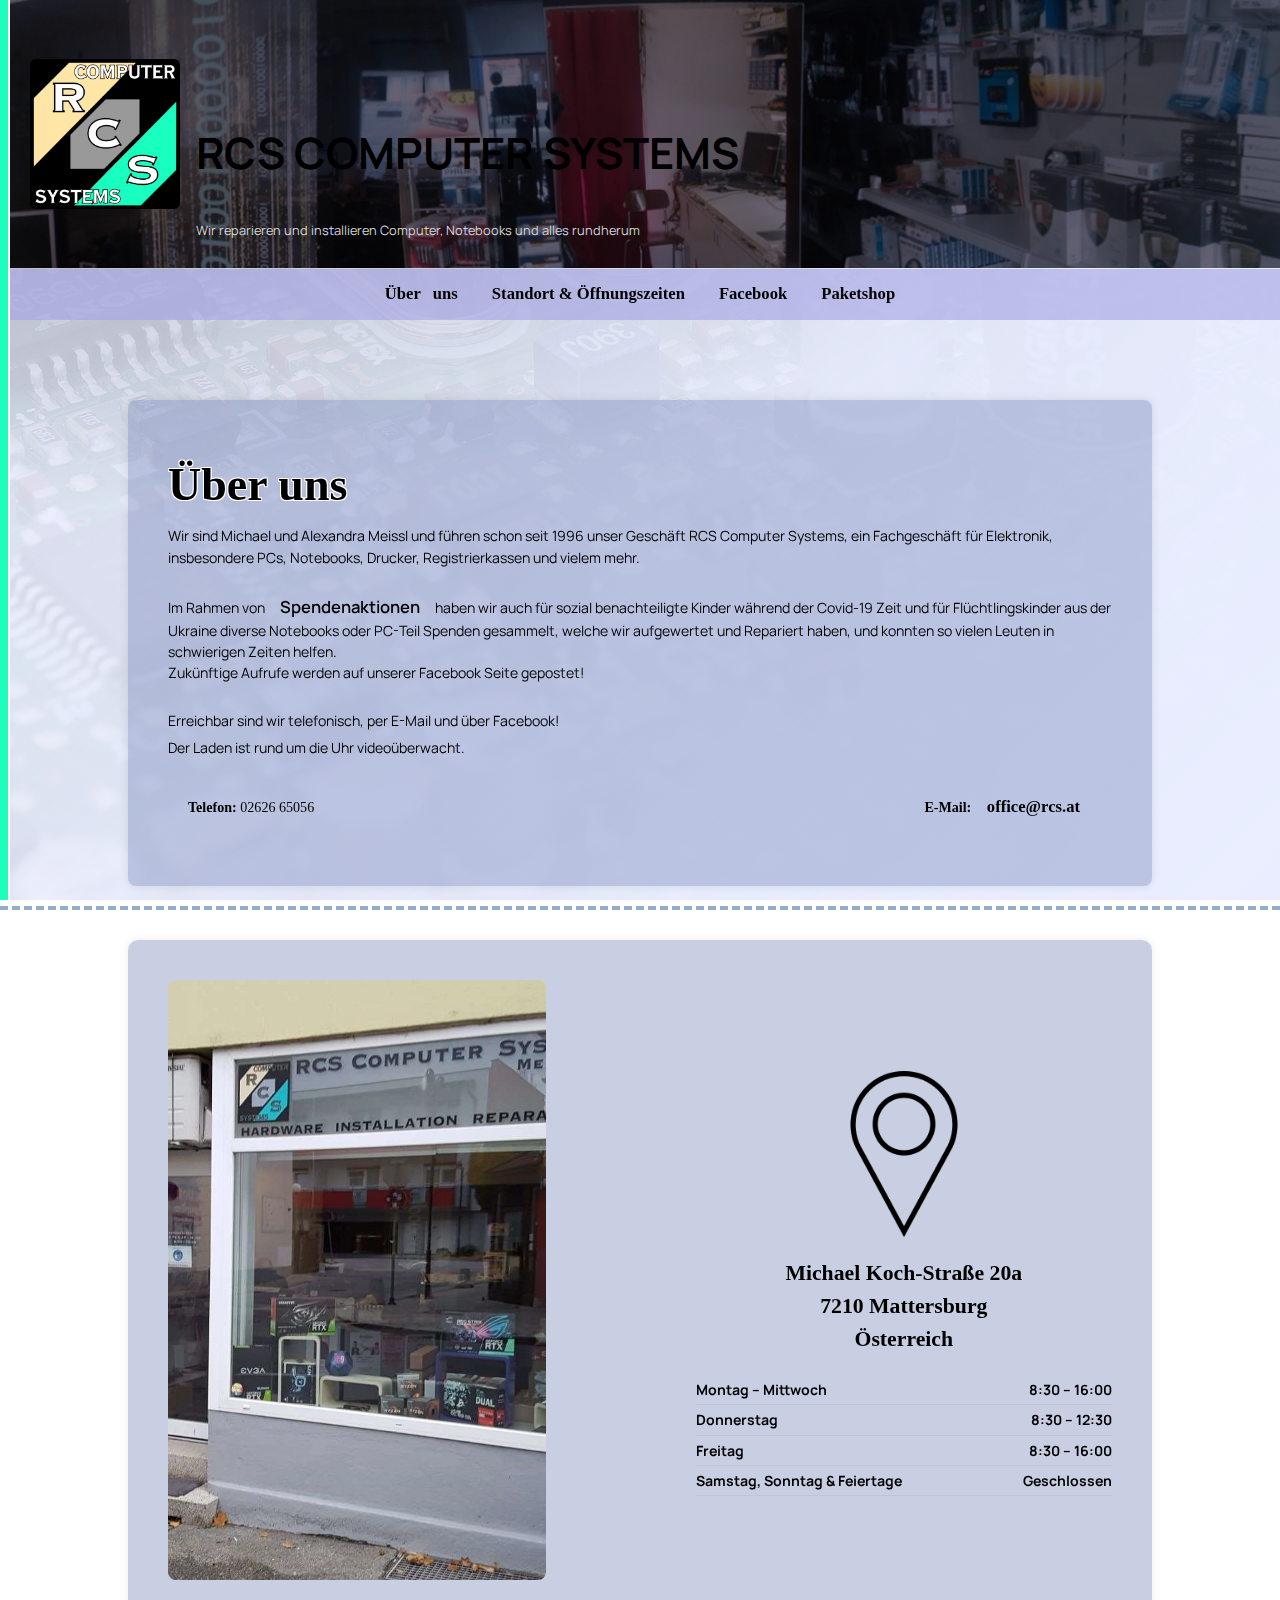
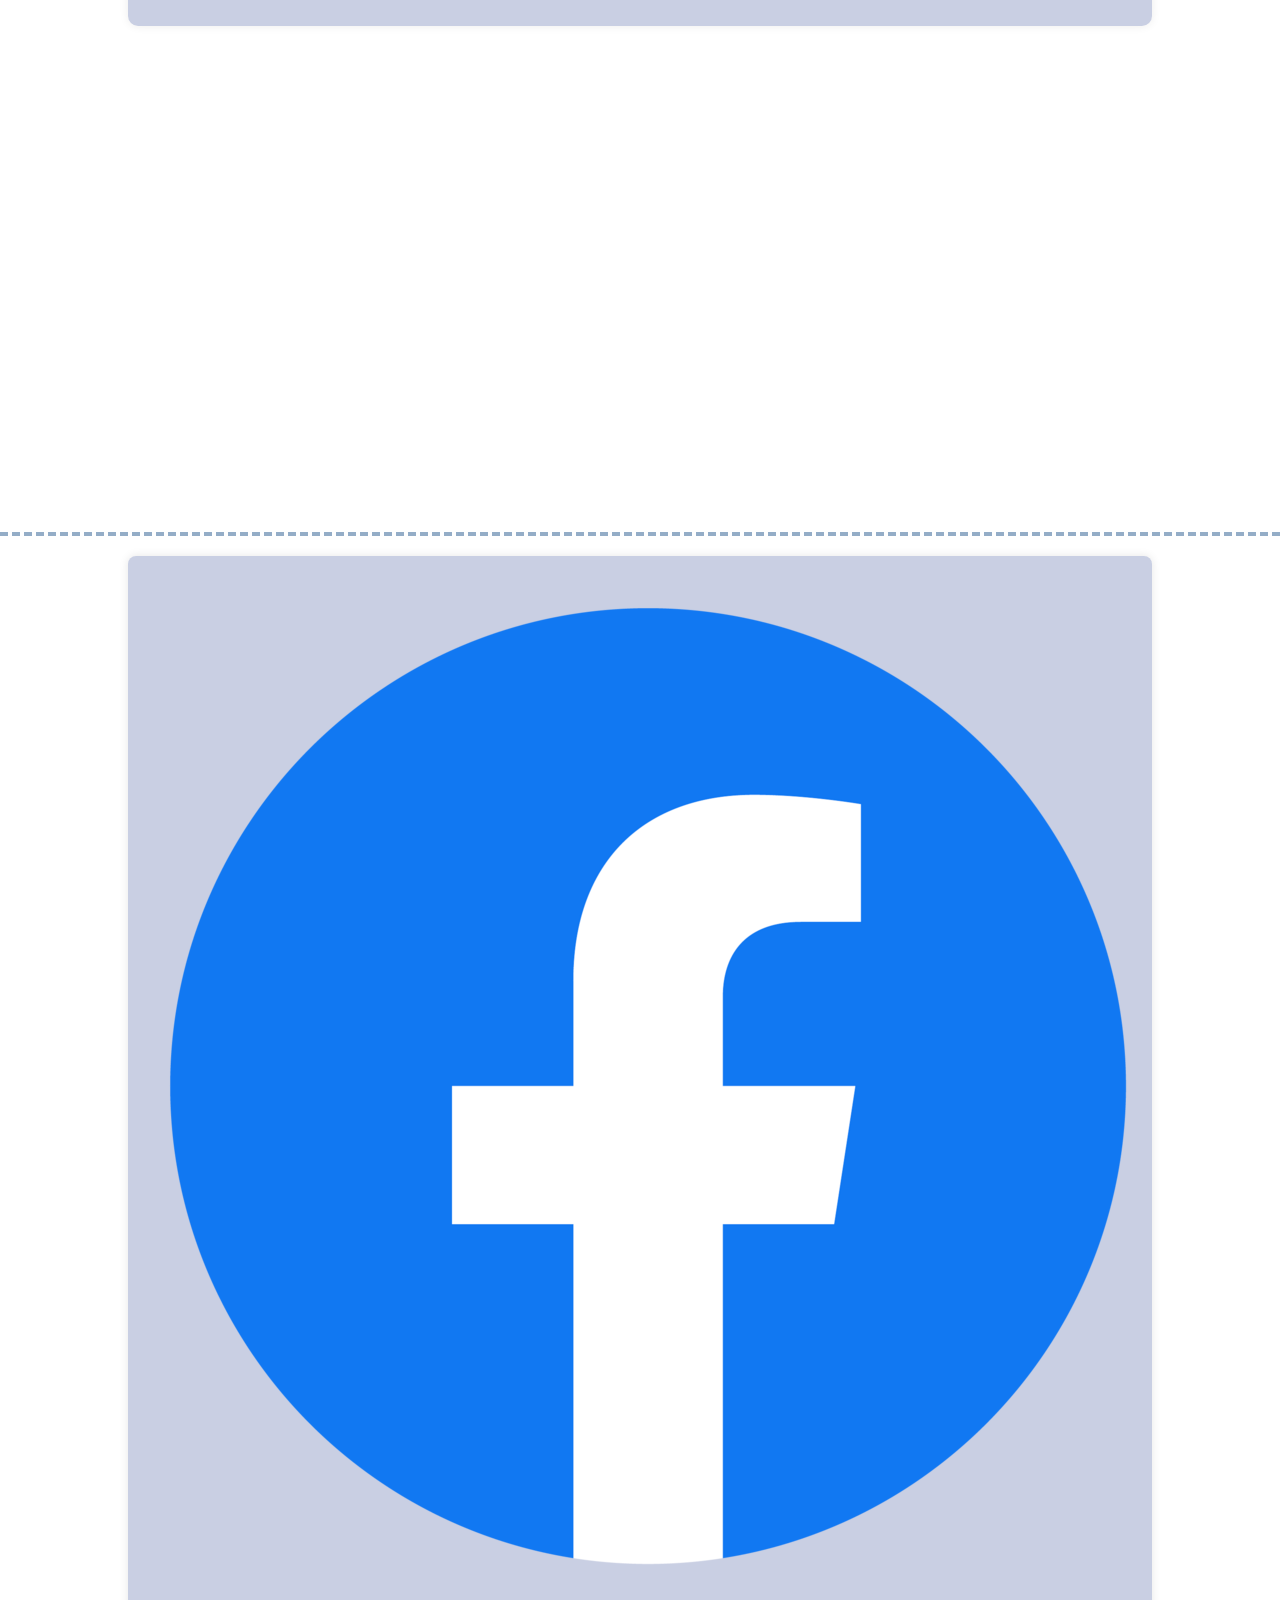
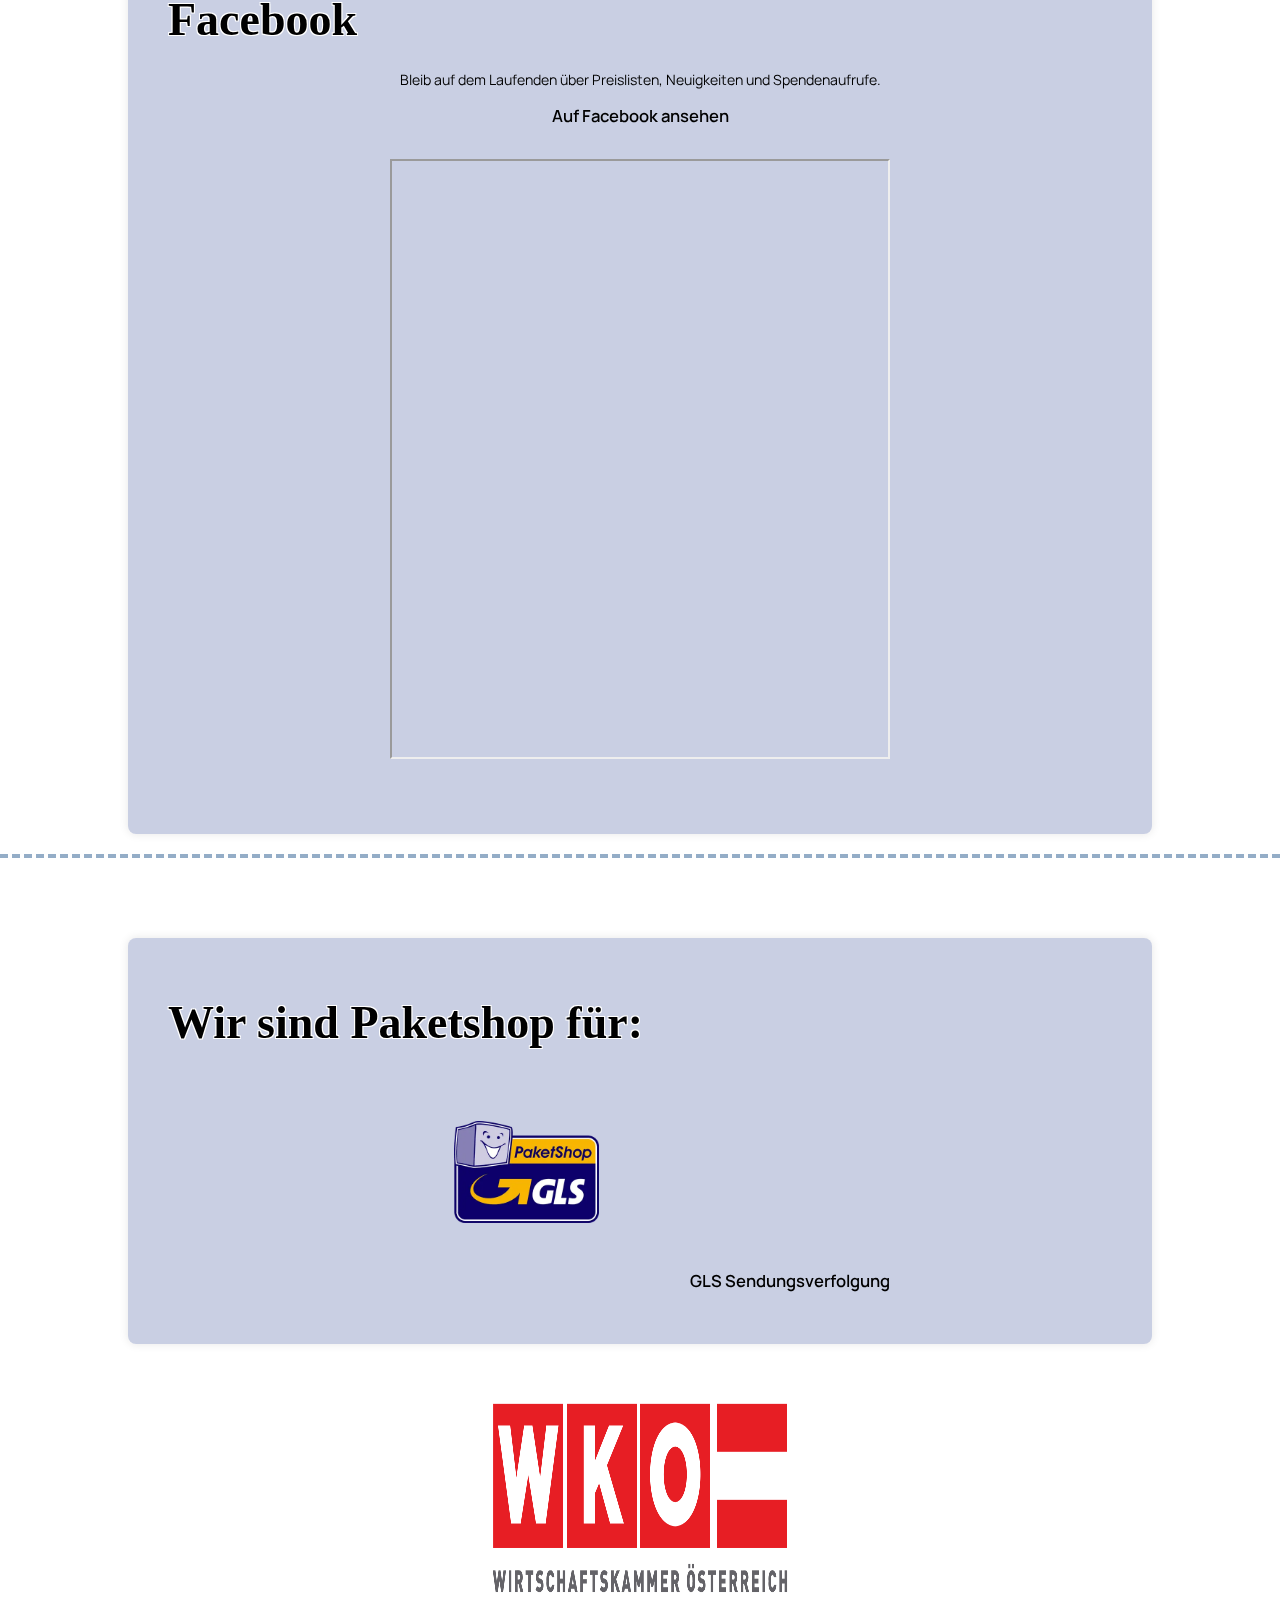
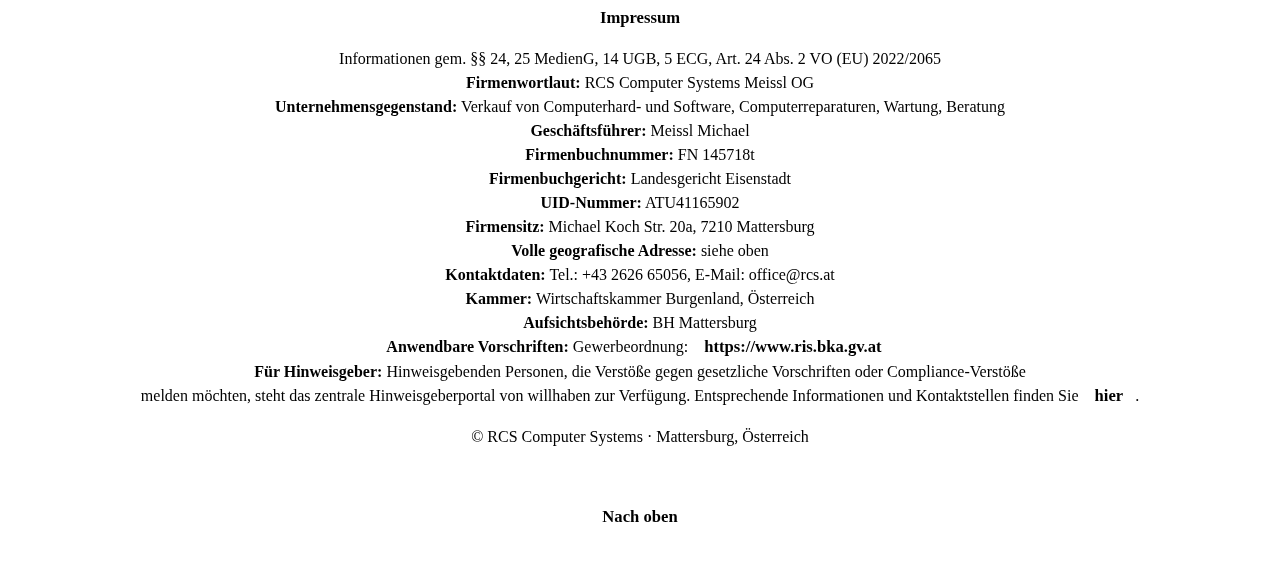
<file: index.html>
<!doctype html>
<html lang="de">
  
<head>
  <meta charset="utf-8" />
  <meta name="viewport" content="width=device-width, initial-scale=1" />
  <title>RCS Computer Systems</title>
  <link rel="stylesheet" href="styles.css" />
  <script src="script.js" defer></script>

  <link rel="preconnect" href="https://fonts.googleapis.com">
  <link rel="preconnect" href="https://fonts.gstatic.com" crossorigin>
  <link href="https://fonts.googleapis.com/css2?family=Manrope:wght@200..800&display=swap" rel="stylesheet">
</head>

<body>
   <div class="bg-wrap">
    <img src="images/bg.jpg" alt="" class="bg-img">
    <div class="bg-overlay"></div>
  </div>
  

<section id="oben">
  <div class="topbar">
    <div class="brand">
      
  <img src="images/Logo.jpg" alt="RCS Logo" class="logo-img" />
  <div class="brand-text">
      <h2>RCS COMPUTER SYSTEMS</h2>
      <p class="slogan">Wir reparieren und installieren Computer, Notebooks und alles rundherum</p>
    </div>
</div>
</div>
</section>
  <nav class="a">
  <ul>
    <li><a href="#allgemein" class="menu-link" >Über⠀uns</a></li>
    <li><a href="#standort"class="menu-link" >Standort & Öffnungszeiten</a></li>
    <li><a href="#facebook"class="menu-link" >Facebook</a></li>
    <li><a href="#paketshop"class="menu-link" >Paketshop</a></li>
  </ul>

  <div class="turquoise-stripe"></div>

  <main>
<section id="allgemein" class="info-box">
  <h1>Über uns</h1>
  <p>Wir sind Michael und Alexandra Meissl und führen schon seit 1996 unser Geschäft RCS Computer Systems, 
    ein Fachgeschäft für Elektronik, insbesondere PCs, Notebooks, Drucker, Registrierkassen und vielem mehr.<br><br></p>
  <p>Im Rahmen von <a href="pdfs/spendenaktionen.pdf" target="_blank">Spendenaktionen</a> haben wir auch für sozial benachteiligte Kinder während der Covid-19 Zeit 
    und für Flüchtlingskinder aus der Ukraine diverse Notebooks oder PC-Teil Spenden gesammelt, welche wir 
    aufgewertet und Repariert haben, und konnten so vielen Leuten in schwierigen Zeiten helfen.<br> 
Zukünftige Aufrufe werden auf unserer Facebook Seite gepostet!<br><br>
</p>
<p>Erreichbar sind wir telefonisch, per E-Mail und über Facebook!<br></p>
    <p>Der Laden ist rund um die Uhr videoüberwacht.<br><br></p>
  <p class="contact">
    <span class="phone"><strong>Telefon:</strong> 02626 65056⠀</span>
    <span class="email"><strong>E-Mail:</strong> <a href="mailto:office@rcs.at">office@rcs.at</a></span>
  </p>
  
</section>
<hr class="dashed-line">

<section class="location-box">
  <div id="standort" class="location-image">
    <img src="images/shop3.jpg" alt="RCS Geschäft" />
  </div>
   <div class="location-info">
    
    <img src="images/standort.png" alt="RCS Geschäft" />

    <div class="address">
      Michael Koch-Straße 20a<br>
      7210 Mattersburg<br>
      Österreich
    </div>

    <div class="hours">
      <div><span>Montag – Mittwoch</span><span>8:30 – 16:00</span></div>
      <div><span>Donnerstag</span><span>8:30 – 12:30</span></div>
      <div><span>Freitag</span><span>8:30 – 16:00</span></div>
      <div><span>Samstag, Sonntag & Feiertage</span><span class="closed">Geschlossen</span></div>
     
    </div>
  </div>
</section>

<iframe src="https://www.google.com/maps/embed?pb=!1m18!1m12!1m3!1d2683.194560317768!2d16.397999977906473!3d47.73887962510835!2m3!1f0!2f0!3f0!3m2!1i1024!2i768!4f13.1!3m3!1m2!1s0x476c31787340159b%3A0x4541e231ffe46380!2sRCS%20Computer%20Systems%2C%20Meissl%20OG!5e0!3m2!1sde!2sat!4v1757208433024!5m2!1sde!2sat" 
width="100%" 
height="450" 
style="border:0;" 
allowfullscreen="" 
loading="lazy" 
referrerpolicy="no-referrer-when-downgrade">
</iframe>
<hr class="dashed-line">

<section id="facebook" class="facebook-box">
  <h1 class="facebook-heading">
  <img src="images/Facebook.png" alt="Facebook Icon" class="facebook-icon" />
  Facebook
</h1>
  <div>
        <p>Bleib auf dem Laufenden über Preislisten, Neuigkeiten und Spendenaufrufe.</p>
        <a class="menu-link" href="https://www.facebook.com/RCS.COMPUTER.SYSTEMS/" target="_blank">Auf Facebook ansehen</a>
        <div class="fb-post-wrapper">
          <iframe src="https://www.facebook.com/plugins/page.php?href=https%3A%2F%2Fwww.facebook.com%2FRCS.COMPUTER.SYSTEMS&tabs=timeline&width=500&height=600" 
          width="500" 
          height="600" ></iframe>
        </div>
      </div>
</section>

<hr class="dashed-line">

<section id="paketshop" class="partner-box">
    <h1>Wir sind Paketshop für:</h1>
    <div id="partner" class="partner-image">
      <a href="https://gls-group.com/AT/de/paket-verfolgen">
      <img src="images/paketshop-logo-de.png" alt="GLS" width="300" height="200" />
      </a>
        <a href="https://gls-group.com/AT/de/paket-verfolgen" class="menu-link" target="_blank">GLS Sendungsverfolgung</a>
    </div>
</section>

  </main>

  <footer>
  <div>
    <a href="https://firmen.wko.at/rcs-computer-systems-meissl-og-rcs-computer-systems-meissl-og/burgenland/?firmaid=d4cc5fd5-1270-4d7e-b960-d2f80599a9c8" target="_blank">
      <img src="images/wko.png" alt="WKO" width="300" height="200" />
    </a>
    <div>
  <a href="#" class="menu-link-footer" onclick="toggleImpressum(event)">Impressum</a>
  <div id="impressum-text" class="hidden">
    <p>
      Informationen gem. §§ 24, 25 MedienG, 14 UGB, 5 ECG, Art. 24 Abs. 2 VO (EU) 2022/2065<br>
      <strong>Firmenwortlaut:</strong> RCS Computer Systems Meissl OG<br>
      <strong>Unternehmensgegenstand:</strong> Verkauf von Computerhard- und Software, Computerreparaturen, Wartung, Beratung<br>
      <strong>Geschäftsführer:</strong> Meissl Michael<br>
      <strong>Firmenbuchnummer:</strong> FN 145718t<br>
      <strong>Firmenbuchgericht:</strong> Landesgericht Eisenstadt<br>
      <strong>UID-Nummer:</strong> ATU41165902<br>
      <strong>Firmensitz:</strong> Michael Koch Str. 20a, 7210 Mattersburg<br>
      <strong>Volle geografische Adresse:</strong> siehe oben<br>
      <strong>Kontaktdaten:</strong> Tel.: +43 2626 65056, E-Mail: office@rcs.at<br>
      <strong>Kammer:</strong> Wirtschaftskammer Burgenland, Österreich<br>
      <strong>Aufsichtsbehörde:</strong> BH Mattersburg<br>
      <strong>Anwendbare Vorschriften:</strong> Gewerbeordnung: <a href="https://www.ris.bka.gv.at" target="_blank">https://www.ris.bka.gv.at</a> <br>
      <strong>Für Hinweisgeber:</strong> Hinweisgebenden Personen, die Verstöße gegen gesetzliche Vorschriften oder Compliance-Verstöße<br> 
      melden möchten, steht das zentrale Hinweisgeberportal von willhaben zur Verfügung. Entsprechende Informationen und Kontaktstellen finden Sie <a href="mailto:hinweisgeber@rcs.at">hier</a>.<br>
    </p>
  </div>
</div>
  </div>
  <div>© <span id="year"></span> RCS Computer Systems · Mattersburg, Österreich</div>
  <p><br></p>
  <div><a href="#oben" class="menu-link">Nach oben</a></div>
</footer>


</body>
</html>
</file>
<file: styles.css>
:root{
  --text: #000000;
}

@font-face {
  font-family: 'CopperplateGothic';
  src: url('fonts/CopperplateGothic.woff2') format('woff2'),
       url('fonts/CopperplateGothic.woff') format('woff'),
       url('fonts/CopperplateGothic.ttf') format('truetype');
  font-weight: normal;
  font-style: normal;
  font-display: swap;
}

*{ 
    box-sizing: border-box 
}

html{ 
  scroll-behavior: smooth 
}

body{ 
  margin:0;
  font-family: "Manrope";
  background: radial-gradient(1200px 600px at 10% -10%, #696e7a, #e9edff) fixed;
  color: var(--text);
  line-height: 1.5; 
}

.bg-wrap{
  position: fixed;
  top: 0;
  left: 0;
  width: 100vw;
  height: 100vh;
  z-index: -2;
  overflow: hidden;
  pointer-events: none;
}

.bg-img {
  width: 100%;
  height: 100%;
  object-fit: cover;
  object-position: left center;
  display: block;
  opacity: 0.15;
  -webkit-mask-image: linear-gradient(135deg, rgba(0,0,0,1) 40%, rgba(0,0,0,0) 100%);
  -webkit-mask-repeat: no-repeat;
  -webkit-mask-size: cover;
  mask-image: linear-gradient(135deg, rgba(0,0,0,1) 40%, rgba(0,0,0,0) 100%);
  mask-repeat: no-repeat;
  mask-size: cover;
}

.bg-overlay {
  position: absolute;
  inset: 0;
  pointer-events: none;
  background: linear-gradient(
    135deg,
    rgba(233,237,255,0.15) 0%,
    rgba(233,237,255,1) 100%
  );
}

.dashed-line {
  border: none;
  border-top: 4px dashed #94adc7; 
  margin: 20px 0;
  font-weight: lighter;
}

.turquoise-stripe {
  position: fixed;
  top: 0;
  left: 0;
  width: 10px; 
  height: 100%; 
  background-color: #1efcbe;
  border-right: 2px solid white;
  z-index: 1001; 
}
    
.logo-img {
  height: 150px;
  border-radius: 6px;
  border-color: #ffffff;
  border-width: 15px;
}

.topbar{

  display:flex; 
  flex-direction: column;
  gap: 18px; 
  align-items:left; 
  justify-content: space-between;
  padding: 15px 30px;
  background: rgba(15,17,21,0.7);
  backdrop-filter: blur(6px);
  border-bottom: 1px solid rgba(255,255,255,0.06);
  background: url("images/banner.jpg") center/cover no-repeat;
  position: relative;
  z-index: 30;
}

.brand{
  display: flex;
  align-items: center;
  gap: 16px;
}

.slogan {
  font-size: 1vw;
  color: #d5d5d5;
  margin-top: 4px;
}

.brand-text{
  padding-top: 70px;
  padding-bottom: 0px;
  font-size: 1.8rem;
  margin: 0;
}

nav ul{
  position: sticky; 
  background-color: #a5a4e49c;
  list-style: none;
  display: flex;
  gap: 10px;
  margin: 0px 0 0;
  padding: 13px;
  justify-content: center;
  z-index: 1000;
  top: 0;
  width: auto;
  font-family: 'Copperplate Gothic'; 
}

nav a{
  color: var(--text); 
  text-decoration:none; 
  font-weight:600; 
  font-size: clamp(14px, 1.3vw, 30px);
  padding:8px 12px; 
  border-radius: 999px; 
  transition: .2s ease;

}

nav a:hover{ 
  background: rgba(69, 58, 120, 0.307) 
}

nav a.active{ 
  background: rgba(111,66,193,.22); 
  color: #dec7ff; 
}
    
h1{
  margin:0;
  font-size: clamp(28px, 5vw, 46px);
  font-weight: 900;
  text-shadow: 0 10px 30px rgba(0,0,0,.35);
  text-align: left;
  font-family: 'Copperplate Gothic';
  text-shadow:
    -1px -1px 0 white,
     1px -1px 0 white,
    -1px  1px 0 white,
     1px  1px 0 white;
}

.info-box {
  background-color: rgba(116, 132, 184, 0.39);
  padding: 50px 40px 50px;
  margin: 20px auto;
  max-width: 1200px;
  text-align:left;
  border-radius: 8px;
  box-shadow: 0 0 10px rgba(0,0,0,0.1);
  margin-top: 80px;
  width: clamp(300px, 80%, 1200px);
}

.info-box p {
  margin: 6px 0;
  font-size: clamp(14px, 1.1vw, 22px);
}

.contact {
  display: flex;
  justify-content: space-between;
  align-items: center;
  padding: 10px 20px;
}

.contact .phone {
  text-align: left;
  font-family: 'Copperplate Gothic';
}

.contact .email {
  text-align: right;
  font-family: 'Copperplate Gothic';
}

.location-box {
  max-width: 1800px;
  display: flex;
  align-items: center;
  justify-content: flex-start;
  width: clamp(300px, 80%, 1200px);
  background-color: rgba(116, 132, 184, 0.39);
  border-radius: 10px;
  padding: 40px;
  box-shadow: 0 0 10px rgba(0,0,0,0.08);
  margin: 30px auto;
  gap: 150px;
  transition: flex-direction 0.3s ease;
}

.location-image {
  flex: 0 1 40%;
  min-width: 150px;
}

.location-image img {
  width: 100%;
  height: clamp(250px, 100vh, 600px);
  object-fit: cover;
  border-radius: 8px;
}

.location-info {
  font-size: clamp(14px, 1.1vw, 22px);
  color: #000000;
  flex: 1;
}

.location-info img {
 display: block;
  margin: 0 auto 20px;
  height:13vw;
  width: auto;
}

.address {
  margin-bottom: 20px;
  line-height: 1.5;
  font-size: clamp(14px, 1.7vw, 22px);
  font-weight: bolder;
  align-items: center;
  text-align: center;
  font-family: 'Copperplate Gothic';
}

.hours div {
  display: flex;
  justify-content: space-between;
  padding: 4px 0;
  border-bottom: 1px solid rgba(0,0,0,0.05);
  font-weight: bolder;
  font-size: clamp(14px, 1.1vw, 22px);
}

@media (max-width: 1000px) {
  .location-box {
    flex-direction: column;
    gap: 40px;
    
  }

  .location-image,
  .location-info {
    width: 100%;
  }

  .location-image img {
    height: auto;
    aspect-ratio: 16 / 9;
    object-fit: cover;
  }
}

.facebook-box{ 
  background-color: rgba(116, 132, 184, 0.39);
  padding: 50px 40px 50px;
  margin: 20px auto;
  max-width: 1200px;
  text-align:left;
  border-radius: 8px;
  box-shadow: 0 0 10px rgba(0,0,0,0.1);
  font-size: clamp(14px, 1.1vw, 22px);
  align-items: center;
  text-align: center;
  width: clamp(300px, 80%, 1200px);
}

.fb-post-wrapper {
  max-width: 100%;
  align-items: center;
  overflow: hidden;
  margin-top: 30px;
  margin-bottom: 20px;
  border-width: 12px;
  border-color: #000000;
}

.partner-box {
  background-color: rgba(116, 132, 184, 0.39);
  padding: 50px 40px 50px;
  margin: 20px auto;
  max-width: 1200px;
  text-align:left;
  border-radius: 8px;
  box-shadow: 0 0 10px rgba(0,0,0,0.1);
  font-size: clamp(14px, 1.1vw, 22px);
  margin-top: 80px;
  align-content: left;
  width: clamp(300px, 80%, 1200px);
}

.partner-image {
  text-align: center;
}
.partner-image img {
  width: auto;
  height: clamp(100px, 8vw, 300px);
  object-fit: cover;
  border-radius: 8px;
  margin: 5vw;
}

footer{
  padding: 34px 22px 48px; 
  text-align:center;
  font-family: 'Copperplate Gothic';
}
</file>
